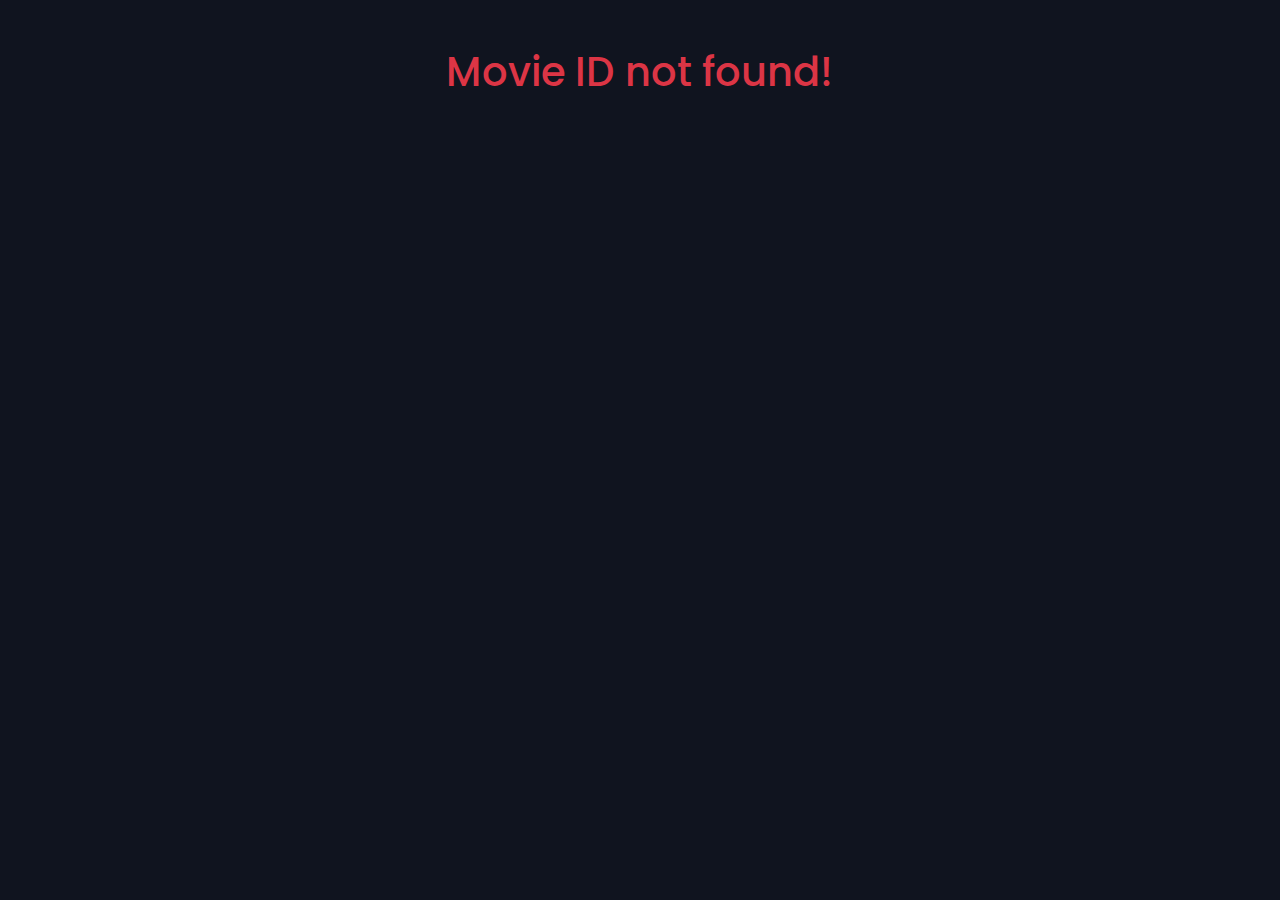
<file: detail-film.html>
<!DOCTYPE html>
<html lang="en">
<head>
    <meta charset="UTF-8">
    <meta name="viewport" content="width=device-width, initial-scale=1.0">
    <title>Watching - BroFlix</title>
    <link rel="icon" type="image/png" href="favicon.png">
    <link href="https://cdn.jsdelivr.net/npm/bootstrap@5.3.2/dist/css/bootstrap.min.css" rel="stylesheet">
    <link rel="stylesheet" href="https://cdnjs.cloudflare.com/ajax/libs/font-awesome/6.5.1/css/all.min.css"/>
    <link href="https://fonts.googleapis.com/css2?family=Poppins:wght@400;500;600;700&display=swap" rel="stylesheet">
    <!-- PERUBAHAN: Menghubungkan ke file CSS eksternal -->
    <link rel="stylesheet" href="style.css">
</head>
<body>

    <!-- MODAL POPUP IKLAN (Tidak berubah) -->
    <div class="modal fade" id="adModal" data-bs-backdrop="static" data-bs-keyboard="false" tabindex="-1">
        <div class="modal-dialog modal-dialog-centered">
            <div class="modal-content bg-dark text-white">
                <div class="modal-header border-secondary">
                    <h5 class="modal-title">Please Support Us</h5>
                </div>
                <div class="modal-body text-center">
                    <p>To watch the movie, please click the ad button below. A new tab will open.</p>
                    <p class="small text-warning">After clicking, you can close the new tab and return here to watch.</p>
                    <a id="ad-link-button" href="https://link-iklan-directlink-kamu.com" target="_blank" class="btn btn-lg btn-success w-100">
                        <i class="fas fa-play-circle me-2"></i> CLICK AD & PLAY MOVIE
                    </a>
                </div>
            </div>
        </div>
    </div>

    <main class="container mt-4">
        <div class="row">
            <div class="col-12">
                <div class="ratio ratio-16x9">
                    <div id="player-placeholder"><i class="fas fa-play-circle play-icon"></i></div>
                    <iframe id="youtube-player" class="d-none" src="" title="YouTube video player" frameborder="0" allow="accelerometer; autoplay; clipboard-write; encrypted-media; gyroscope; picture-in-picture" allowfullscreen></iframe>
                </div>
            </div>
        </div>

        <div class="row mt-4 g-4">
            <div class="col-md-3 text-center">
                <img id="movie-poster" src="" class="img-fluid rounded shadow-lg">
            </div>
            <div class="col-md-9">
                <h1 id="movie-title" class="fw-bold">Loading...</h1>
                <p id="movie-description" class="text-secondary"></p>
                <hr class="border-secondary">
                <div class="row">
                    <div class="col-lg-6 mb-2"><span class="info-label">Director:</span> <span id="movie-director" class="info-value"></span></div>
                    <div class="col-lg-6 mb-2"><span class="info-label">Quality:</span> <span id="movie-quality" class="info-value"></span></div>
                    <div class="col-12 mb-2"><span class="info-label">Cast:</span> <span id="movie-cast" class="info-value"></span></div>
                    <div class="col-12 mb-2"><span class="info-label">Genre:</span> <span id="movie-genre" class="info-value"></span></div>
                    <div class="col-12 mb-2"><span class="info-label">Subtitles:</span> <span id="movie-subtitles" class="info-value"></span></div>
                </div>
            </div>
        </div>
        <div class="text-center my-4">
            <a href="index.html" class="btn btn-outline-light">← Back to Home</a>
        </div>
    </main>
    
    <script src="https://cdn.jsdelivr.net/npm/bootstrap@5.3.2/dist/js/bootstrap.bundle.min.js"></script>
    <script src="detail.js"></script>

</body>
</html>
</file>
<file: style.css>
/* ============================================== */
/*           CINEVERSE - BRAND & DESAIN BARU      */
/* ============================================== */

/* -- 1. Variabel Warna & Font "Cosmic Night" -- */
:root {
    --bg-primary: #10141F;      /* Void Black */
    --bg-secondary: #161D2F;   /* Starless Night */
    --text-primary: #E6EDF3;   /* Starlight White */
    --text-secondary: #8B949E; /* Nebula Gray */
    --border-color: #30363D;
    --accent-primary: #7B2CBF; /* Cosmic Violet */
    --accent-hover: #C71F7F;   /* Galaxy Magenta */
    --font-main: 'Poppins', sans-serif;
}

body {
    font-family: var(--font-main);
    background-color: var(--bg-primary);
    color: var(--text-primary);
}

/* -- 2. Header & Navigasi -- */
.site-header {
    position: fixed;
    top: 0;
    left: 0;
    right: 0;
    z-index: 1030;
    background-color: rgba(16, 20, 31, 0.85);
    backdrop-filter: blur(10px);
    border-bottom: 1px solid var(--border-color);
    padding: 0.5rem 0;
}

.navbar-brand {
    font-weight: 700;
    font-size: 1.75rem;
    color: var(--text-primary) !important;
}
.navbar-brand .brand-bold {
    color: var(--accent-primary);
    font-weight: 800;
}
.navbar-brand .brand-light {
    font-weight: 400;
    color: var(--text-primary);
}


.main-content {
    padding-top: 130px;
}

/* -- 3. Filter & Tombol -- */
.filter-section .btn, .btn-request, .btn-back {
    background-color: var(--bg-secondary);
    border: 1px solid var(--border-color);
    color: var(--text-primary);
    transition: all 0.2s ease-in-out;
}

.filter-section .btn:hover, .btn-request:hover, .btn-back:hover {
    background-color: var(--accent-hover);
    border-color: var(--accent-primary);
    color: #fff;
}

.dropdown-menu {
    background-color: var(--bg-secondary);
    border: 1px solid var(--border-color);
}

.dropdown-item {
    color: var(--text-secondary);
}

.dropdown-item:hover, .dropdown-item.active {
    background-color: var(--accent-primary);
    color: #fff;
}

#search-input {
    background-color: var(--bg-secondary);
    color: var(--text-primary);
    border: 1px solid var(--border-color);
}
#search-input:focus {
    background-color: var(--bg-secondary);
    color: var(--text-primary);
    border-color: var(--accent-primary);
    box-shadow: 0 0 0 0.25rem rgba(123, 44, 191, 0.25);
}

/* -- 4. Judul Section -- */
.section-title {
    font-size: 1.5rem;
    font-weight: 600;
    color: var(--text-primary);
    margin-bottom: 1.5rem;
    padding-bottom: 0.5rem;
    border-bottom: 2px solid var(--accent-primary);
    display: inline-block;
}

.section-header {
    display: flex;
    justify-content: space-between;
    align-items: center;
    margin-bottom: 1rem;
}

.btn-see-all {
    color: var(--accent-primary);
    text-decoration: none;
    font-weight: 500;
}
.btn-see-all:hover {
    color: var(--accent-hover);
}

/* -- 5. KARTU FILM CINEVERSE -- */
.movie-card {
    background-color: transparent;
    border-radius: 8px;
    overflow: hidden;
    transition: transform 0.3s ease, box-shadow 0.3s ease;
    text-decoration: none;
    color: var(--text-primary);
    display: block;
}

.movie-card:hover {
    transform: translateY(-8px);
    box-shadow: 0 10px 30px rgba(123, 44, 191, 0.3);
}

.movie-card .poster-wrapper {
    position: relative;
    border-radius: 8px;
    overflow: hidden;
}

.movie-card img {
    width: 100%;
    display: block;
    aspect-ratio: 2 / 3;
    object-fit: cover;
    background-color: var(--bg-secondary);
}

.quality-badge {
    position: absolute;
    top: 8px;
    left: 8px;
    padding: 3px 8px;
    border-radius: 4px;
    font-size: 0.7rem;
    font-weight: 700;
    color: #fff;
    z-index: 2;
    text-transform: uppercase;
    background-color: rgba(16, 20, 31, 0.7);
    backdrop-filter: blur(5px);
}
.quality-hd { border-left: 3px solid #28a745; }
.quality-4k { border-left: 3px solid #ffc107; }
.quality-cam { border-left: 3px solid #dc3545; }

.movie-card .card-body {
    padding: 0.75rem 0.25rem;
}

.movie-card .movie-title {
    font-size: 0.9rem;
    font-weight: 500;
    margin: 0;
    line-height: 1.3;
    white-space: nowrap;
    overflow: hidden;
    text-overflow: ellipsis;
    transition: color 0.2s ease;
}
.movie-card:hover .movie-title {
    color: var(--accent-primary);
}

/* -- 6. Pagination (List Page) -- */
.page-link {
    background-color: var(--bg-secondary);
    border-color: var(--border-color);
    color: var(--text-primary);
}
.page-item.active .page-link {
    background-color: var(--accent-primary);
    border-color: var(--accent-primary);
    color: #fff;
}
.page-link:hover {
    background-color: var(--accent-hover);
    border-color: var(--accent-hover);
    color: #fff;
}

/* -- 7. Halaman Detail Film/Series -- */
#player-placeholder {
    background-color: #000;
    background-size: cover;
    background-position: center;
    cursor: pointer;
    display: flex;
    justify-content: center;
    align-items: center;
    border-radius: 8px;
}
#player-placeholder .play-icon {
    font-size: 80px;
    color: rgba(255, 255, 255, 0.7);
    transition: transform 0.2s ease, color 0.2s ease;
}
#player-placeholder:hover .play-icon {
    transform: scale(1.1);
    color: var(--accent-primary);
}
#youtube-player, #video-player {
    border-radius: 8px;
}

.info-label { font-weight: 600; color: var(--text-secondary); }
.info-value { color: var(--text-primary); }
.badge-subtitle { background-color: var(--bg-secondary); border: 1px solid var(--border-color); color: var(--text-primary); }

.episode-section {
    background-color: var(--bg-secondary);
    padding: 1.5rem;
    border-radius: 8px;
    border: 1px solid var(--border-color);
}

.episode-btn {
    background-color: #30363D;
    border-color: #444;
    color: var(--text-primary);
    flex-shrink: 0;
}
.episode-btn.active, .episode-btn:hover {
    background-color: var(--accent-primary);
    border-color: var(--accent-primary);
    color: #fff;
}
.episode-list {
    display: flex;
    gap: 0.5rem;
    overflow-x: auto;
    padding-bottom: 10px;
}
.episode-list::-webkit-scrollbar { height: 6px; }
.episode-list::-webkit-scrollbar-thumb { background: #444; border-radius: 3px; }

/* -- 8. Footer -- */
.site-footer {
    border-top: 1px solid var(--border-color);
    color: var(--text-secondary);
}
.site-footer .brand-bold { color: var(--accent-primary); }
.site-footer .brand-light { color: var(--text-primary); }
</file>
